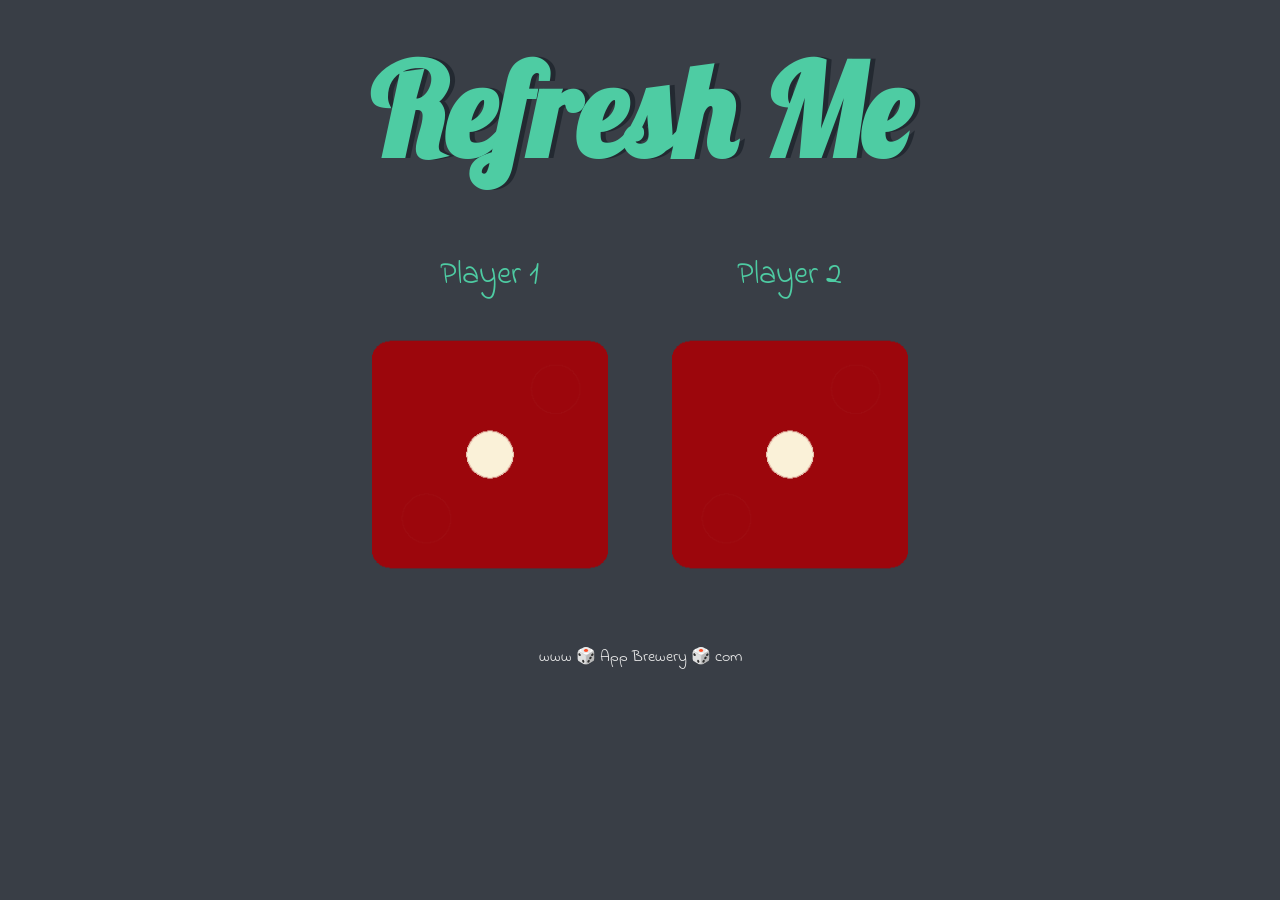
<file: index.html>
<!DOCTYPE html>
<html lang="en" dir="ltr">
  <head>
    <meta charset="utf-8" />
    <title>Dicee</title>
    <link rel="stylesheet" href="styles.css" />
    <link
      href="https://fonts.googleapis.com/css?family=Indie+Flower|Lobster"
      rel="stylesheet"
    />
  </head>
  <body>
    <div class="container">
      <h1>Refresh Me</h1>

      <div class="dice">
        <p>Player 1</p>
        <img class="img1" src="images/dice1.png" />
      </div>

      <div class="dice">
        <p>Player 2</p>
        <img class="img2" src="images/dice1.png" />
      </div>
    </div>

    <script src="index.js" type="text/javascript"></script>
    
    <footer>www 🎲 App Brewery 🎲 com</footer>

  </body>
</html>
</file>
<file: styles.css>
.container {
  width: 70%;
  margin: auto;
  text-align: center;
}

.dice {
  text-align: center;
  display: inline-block;

}

body {
  background-color: #393E46;
}

h1 {
  margin: 30px;
  font-family: 'Lobster', cursive;
  text-shadow: 5px 0 #232931;
  font-size: 8rem;
  color: #4ECCA3;
}

p {
  font-size: 2rem;
  color: #4ECCA3;
  font-family: 'Indie Flower', cursive;
}

img {
  width: 80%;
    margin: 5px 20px;
}

footer {
  margin-top: 5%;
  color: #EEEEEE;
  text-align: center;
  font-family: 'Indie Flower', cursive;

}
</file>
